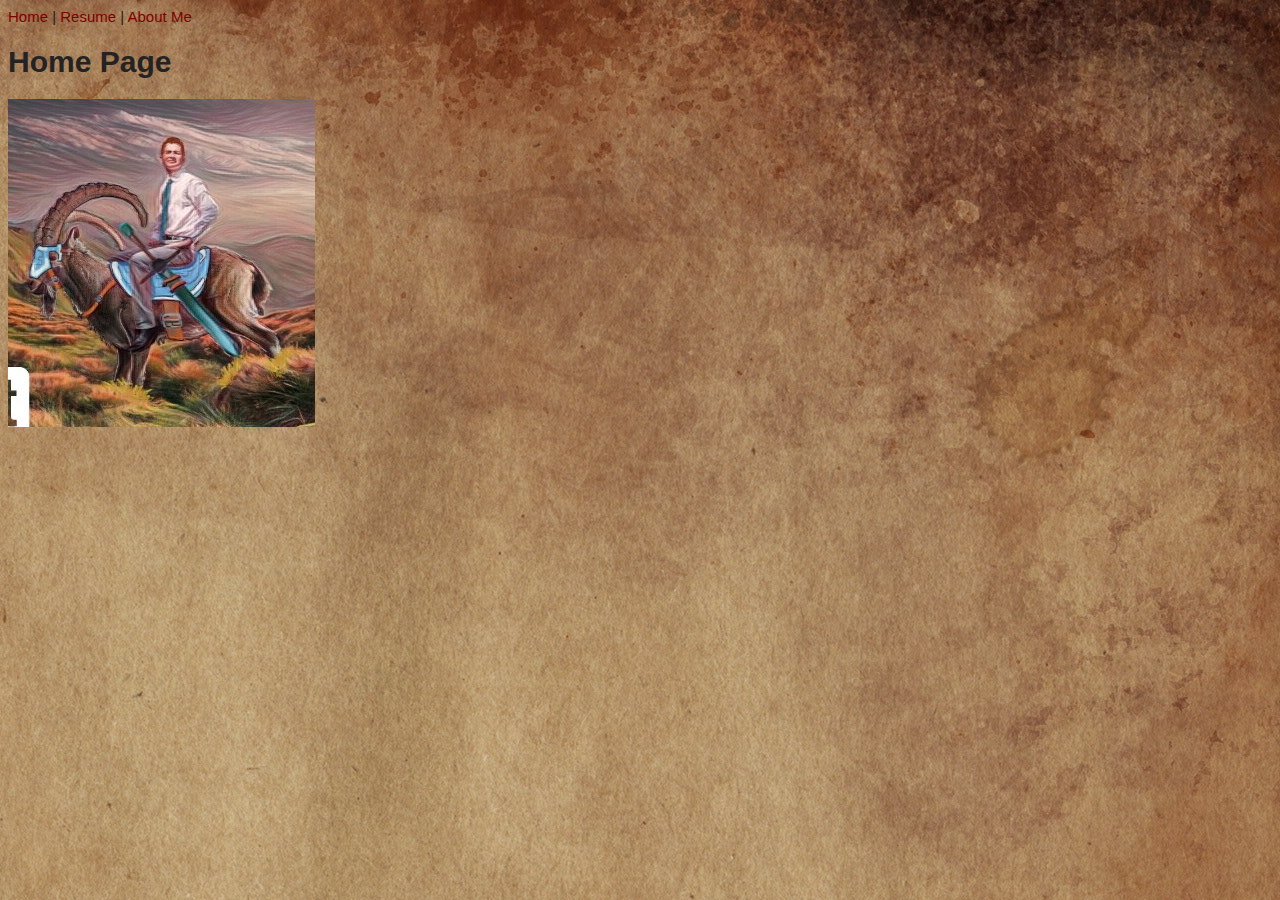
<file: Web Dev Walkthrough/garbagw.html>
<!DOCTYPE html>
<html lang="en">
<head>
    <meta charset="UTF-8">
    <meta http-equiv="X-UA-Compatible" content="IE=edge">
    <meta name="viewport" content="width=device-width, initial-scale=1.0">
    <title>Spencer Palmer's Home Page</title>
    <link rel="stylesheet" href="styles/styles.css">
    
</head>
<body class="homebg">
    <a href="#">Home</a> |
    <a href="html/webdev.html">Resume</a> |
    <a href="html/aboutme.html">About Me</a>


    <h1>Home Page</h1>

    <img src="images/Possible_pic_idea_2.jpg" alt="Spencer Palmer majestically riding a goat">
</body>
</html>
</file>
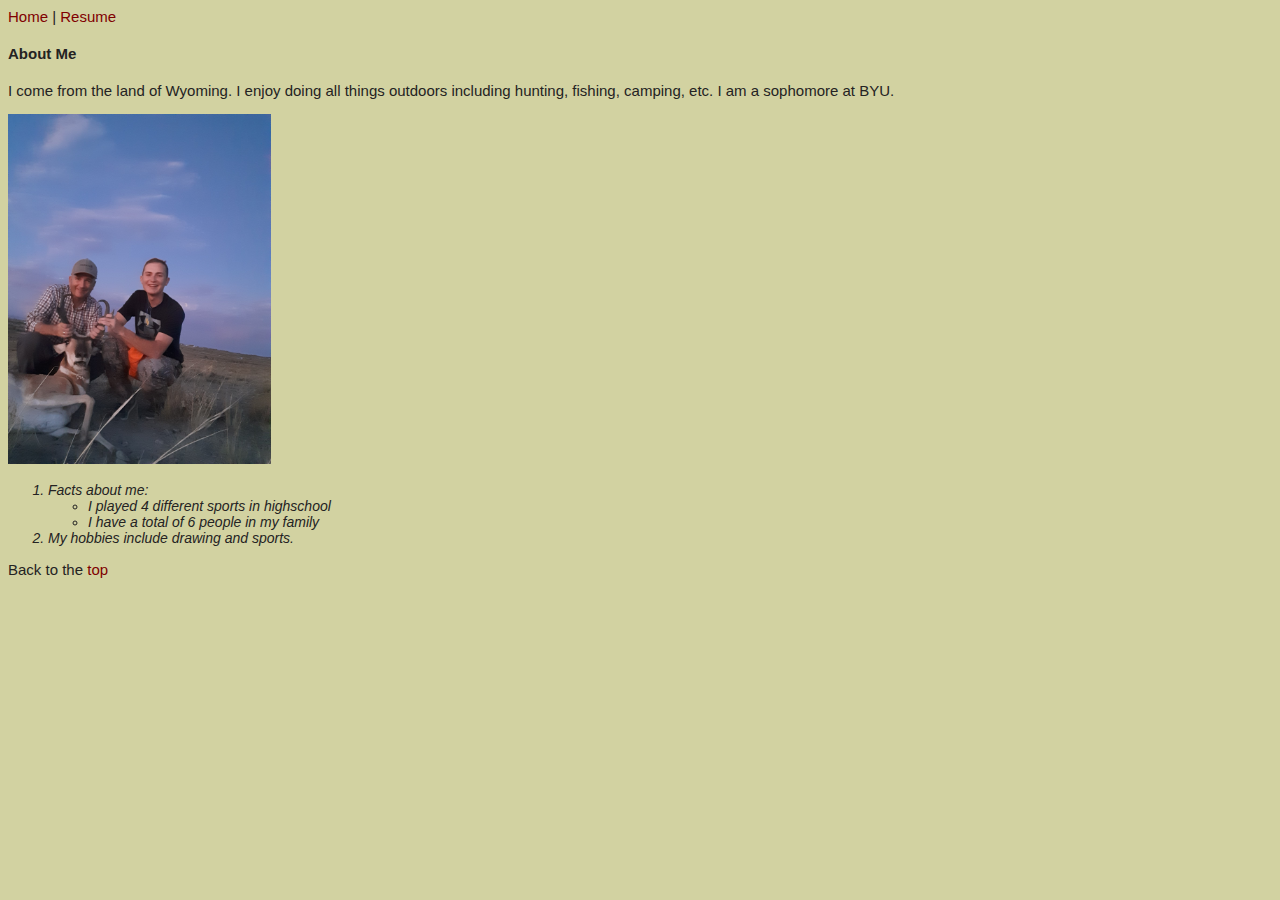
<file: Web Dev Walkthrough/html/aboutme.html>
<!--
    Spencer Palmer
    section 002
    12.23.22
-->

<!DOCTYPE html>
<html lang="en">
<head>
    <meta charset="UTF-8">
    <meta http-equiv="X-UA-Compatible" content="IE=edge">
    <meta name="viewport" content="width=device-width, initial-scale=1.0">
    <title>About Me</title>
    <link rel="stylesheet" href="../styles/styles.css">

    </body>
</head>
<body>
    <!-- <a href="../index.html" id="top"> Home</a> | -->
    <a Href="webdev.html">Home</a> |
    <a Href="../../index.html">Resume</a> 
    <!-- <a href="#"> About Me</a> <br><br>    -->

    <h4> About Me</h4>
    <p> I come from the land of Wyoming. I enjoy doing all things outdoors including hunting, fishing, camping, etc. I am a sophomore at BYU. </p>

    <img src="../images/Antelope.jpg" height="350" alt="Antelope Picture">


    <ol>
        <li> Facts about me:
            <ul>
                <li> I played 4 different sports in highschool</li>
                <li> I have a total of 6 people in my family</li>
            </ul>
        </li>
        <li> My hobbies include drawing and sports.</li>
    </ol>
    Back to the <a href="#top">top</a>


</body>
</html>
</file>
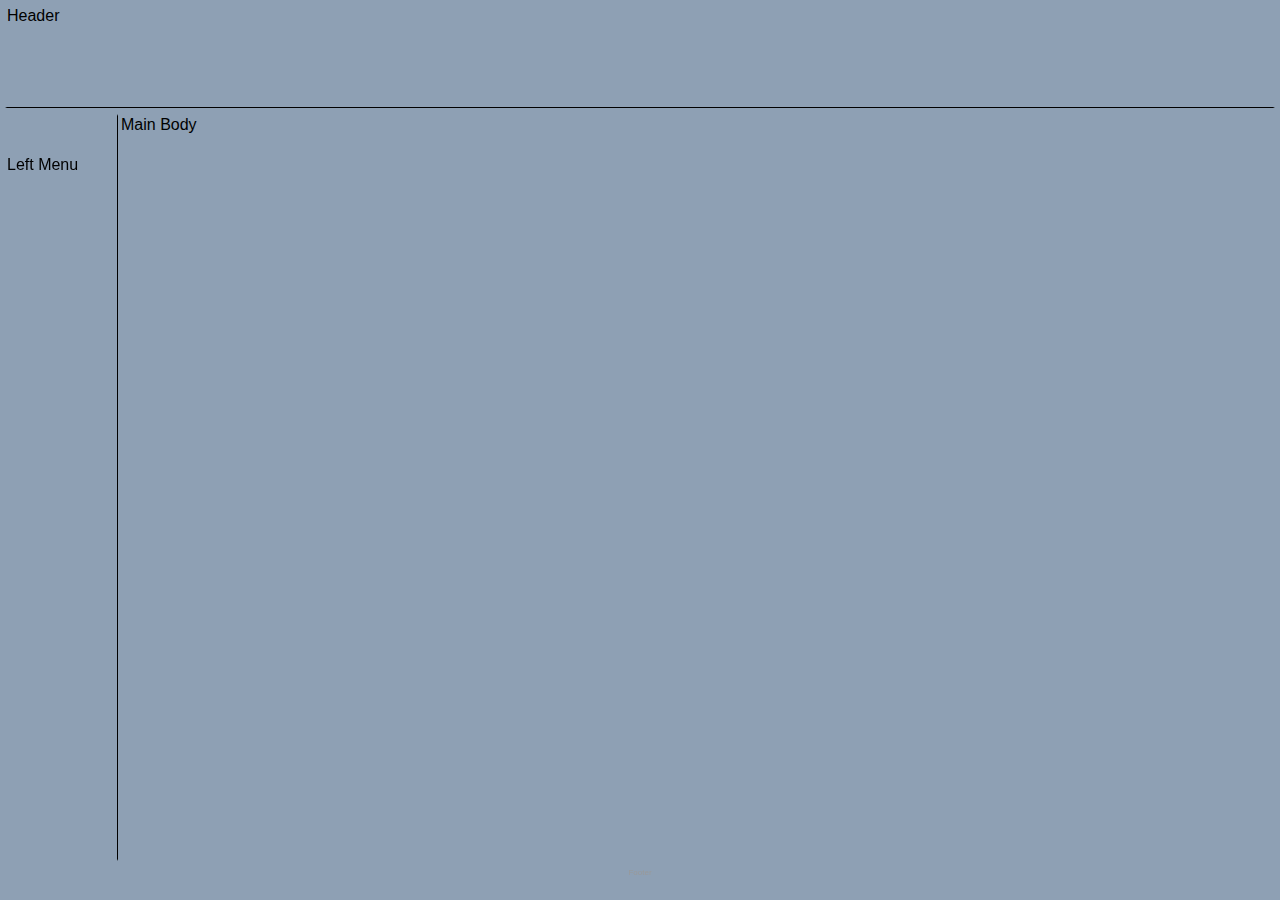
<file: Web Dev Walkthrough/html/layout.html>
<!DOCTYPE html>
<html lang="en">
<head>
    <meta charset="UTF-8">
    <meta http-equiv="X-UA-Compatible" content="IE=edge">
    <meta name="viewport" content="width=device-width, initial-scale=1.0">
    <title>Layout Template</title>
    <link rel="stylesheet" href="../styles/layoutstyles.css">
</head>
<body>
    <div class="common header">Header</div>
    <div class="common leftmenu">Left Menu</div>
    <div class="common mainbody">Main Body</div>
    <!-- <div class="common rightmenu">Right Menu</div> -->
    <div class="common footer">Footer</div>
</body>
</html>
</file>
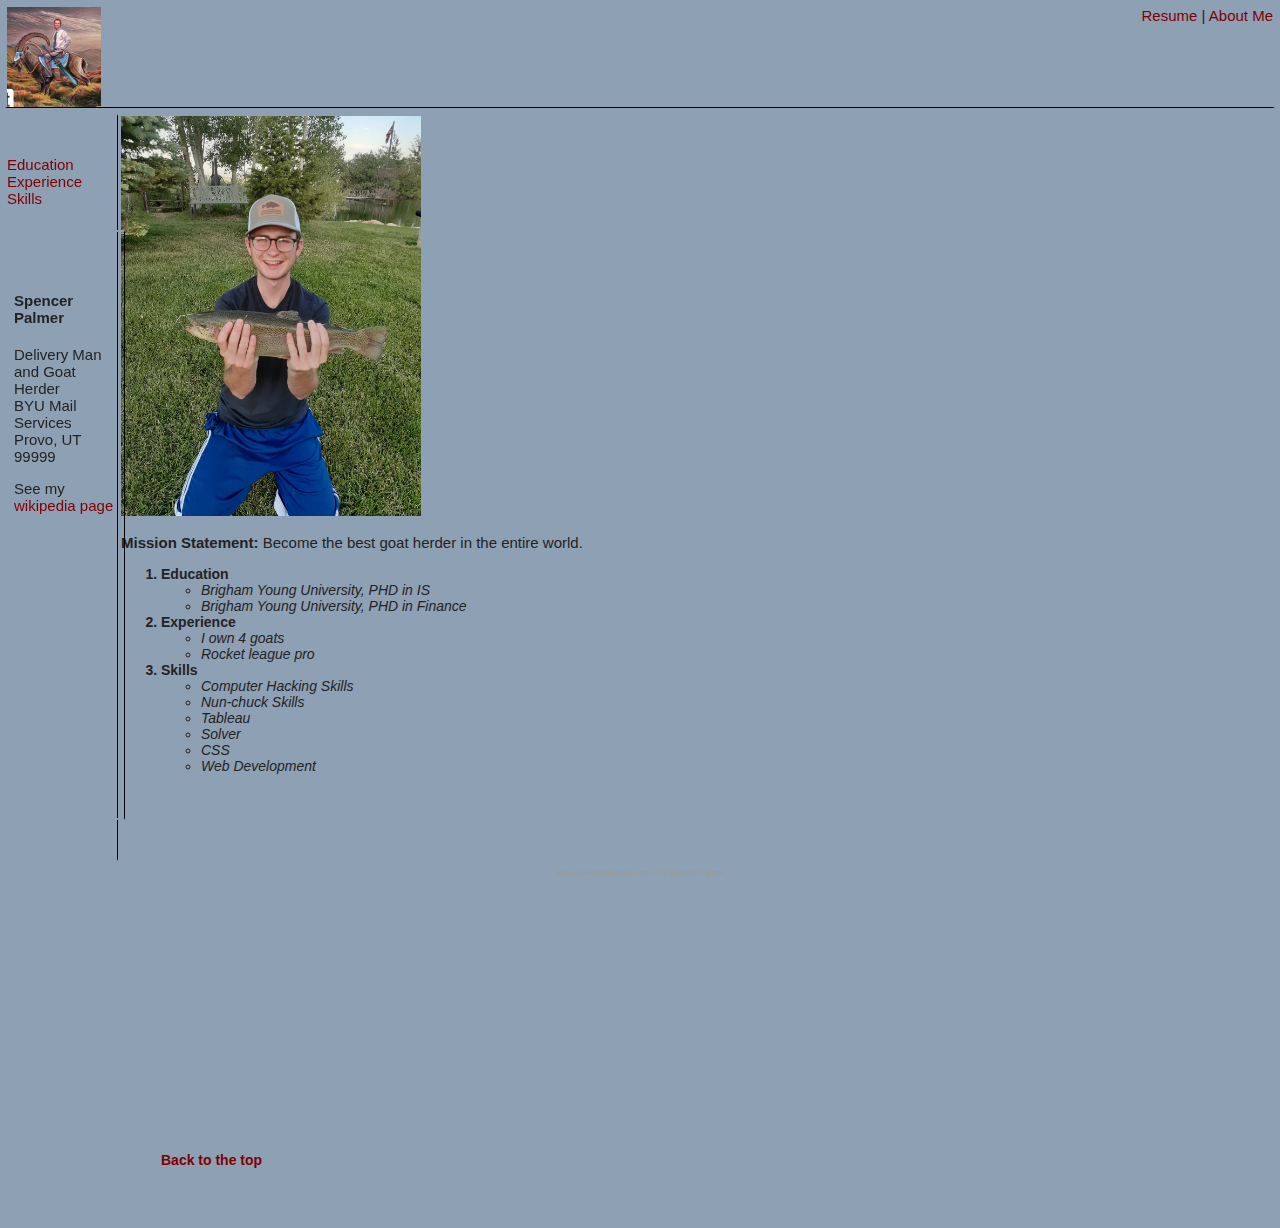
<file: Web Dev Walkthrough/html/webdev.html>
<!--
    Spencer Palmer
    IS 201 Section 002
    11.23.22
-->
<!DOCTYPE html>
<html lang="en">
<head>
    <meta charset="UTF-8">
    <meta http-equiv="X-UA-Compatible" content="IE=edge">
    <meta name="viewport" content="width=device-width, initial-scale=1.0">
    <title>My Resume</title>
    <link rel="stylesheet" href="../styles/styles.css">
    <link rel="stylesheet" href="../styles/layoutstyles.css">
</head>
<body>
        <div class="common header">
            <img src="../images/Possible_pic_idea_2.jpg" height="100" alt="Spencer Palmer majestically riding a goat">
        <span class="subheader">            
            <!-- <a href="../index.html" id="top"> Home</a> | -->
            <a Href="../../index.html">Resume</a> |
            <a href="../html/aboutme.html"> About Me</a>
        </span>

        </div>

        <div class="common leftmenu">
            <a href="#edu">Education</a><br>
            <a href="#exp">Experience</a><br>
            <a href="#skls">Skills</a><br>

            <div class="common leftmenu">
                <h4> Spencer Palmer</h4>
                Delivery Man and Goat Herder <br>
                BYU Mail Services <br>
                Provo, UT 99999 
                <p> 
                   See my <a href="https://www.youtube.com/watch?v=dQw4w9WgXcQ" target="_blank" title="Youtube video of myself">wikipedia page</a> 
                </p>
            </div>
    
        </div>

        <div class="common mainbody">
            <!-- <script>
                document.write('<a href="' + document.referrer + '">Go Back</a>');
            </script> -->
            <!-- <a href="javascript:history.back()">Go Back</a> -->
            <!-- <p><a href="/startbootstrap-resume-gh-pages/index.html">Click here to return to main page!</a></p> -->
            <img src="../images/Fish Picture.jpg" height="400" alt-"Spencer Palmer with a fish.">
            <p class="justify"><span class="bold"> Mission Statement:</span>  Become the best goat herder in the entire world.</p>

            <Ol>
               <Li id="edu" class="ResumeListHeading">Education
                   <Ul>
                       <Li>Brigham Young University, PHD in IS</Li>
                       <Li>Brigham Young University, PHD in Finance</Li>
                   </Ul>
               </Li>
               
               <Li id="exp" class="ResumeListHeading">Experience 
                   <Ul>
                       <Li> I own 4 goats </Li>
                       <LI> Rocket league pro</LI>
                   </Ul></Li>
   
               <Li id="skls" class="ResumeListHeading">Skills  
                   <Ul>
                       <Li> Computer Hacking Skills</Li>
                       <LI>Nun-chuck Skills </LI>
                       <Li> Tableau</Li>
                       <Li> Solver</Li>
                       <Li> CSS </Li>
                       <Li> Web Development</Li>
               </Ul>
               <div class='tableauPlaceholder' id='viz1670356455950' style='position: relative'><noscript><a href='#'><img alt='Dashboard 1 ' src='https:&#47;&#47;public.tableau.com&#47;static&#47;images&#47;Wh&#47;WhoAmericansspendtheirtimewithbyage&#47;Dashboard1&#47;1_rss.png' style='border: none' /></a></noscript><object class='tableauViz'  style='display:none;'><param name='host_url' value='https%3A%2F%2Fpublic.tableau.com%2F' /> <param name='embed_code_version' value='3' /> <param name='site_root' value='' /><param name='name' value='WhoAmericansspendtheirtimewithbyage&#47;Dashboard1' /><param name='tabs' value='no' /><param name='toolbar' value='yes' /><param name='static_image' value='https:&#47;&#47;public.tableau.com&#47;static&#47;images&#47;Wh&#47;WhoAmericansspendtheirtimewithbyage&#47;Dashboard1&#47;1.png' /> <param name='animate_transition' value='yes' /><param name='display_static_image' value='yes' /><param name='display_spinner' value='yes' /><param name='display_overlay' value='yes' /><param name='display_count' value='yes' /><param name='language' value='en-US' /></object></div>                <script type='text/javascript'>                    var divElement = document.getElementById('viz1670356455950');                    var vizElement = divElement.getElementsByTagName('object')[0];                    vizElement.style.width='1100px';vizElement.style.height='927px';                    var scriptElement = document.createElement('script');                    scriptElement.src = 'https://public.tableau.com/javascripts/api/viz_v1.js';                    vizElement.parentNode.insertBefore(scriptElement, vizElement);                </script> <br>
               <iframe width="560" height="315" src="https://www.youtube.com/embed/2hNu1I9r_1A" title="YouTube video player" frameborder="0" allow="accelerometer; autoplay; clipboard-write; encrypted-media; gyroscope; picture-in-picture" allowfullscreen></iframe>


               <p>&nbsp;</p>
                <a href="#top">Back to the top</a>
                <p>&nbsp;</p>
                <p>&nbsp;</p>
            </Li>
            </Ol>

        </div>

        <!-- <div class="common rightmenu">
            <h4> Spencer Palmer</h4>
            Delivery Man and Goat Herder <br>
            BYU Mail Services <br>
            Provo, UT 99999 
            <p> 
               See my <a href="https://www.youtube.com/watch?v=dQw4w9WgXcQ" target="_blank" title="Youtube video of myself">wikipedia page</a> 
            </p>
        </div> -->

        <div class="common footer">
            www.mywebsitename.com | &copy; | Spencer Palmer
        </div>




</body>
</html>
</file>
<file: Web Dev Walkthrough/styles/styles.css>
body {font-family: Arial, Helvetica, sans-serif; font-size: 15px;color: rgb(36, 35, 35); background-color: rgb(210, 210, 161);}
li {font-size: 14px; font-style: italic; font-weight: normal;}
a {color: maroon; text-decoration: none;}
a:hover { text-decoration: underline;font-weight: bold; font-size: 18px;}
a:visited {color: green;}
.ResumeListHeading {font-weight: bold; font-style: normal;}
.bold {font-weight: bold;}
.justify {text-align: justify;}

.homebg {
    background-image: url('../images/brownbackground.jpg'); background-position: top right;
}
.box1 {border-width: 1px; border-style: solid; border-color: black;}
.box2 {}
.box3 {}
</file>
<file: Web Dev Walkthrough/styles/layoutstyles.css>
body {
    background-color: #8ea0b4;
    font-family: Verdana, Geneva, Tahoma, sans-serif;
}
.common {
    /* background-color: #ffffff; */
    border: 2px solid #8ea0b4;
    position: absolute;
}
.header {
    top: 5px;
    left: 5px;
    right: 5px;
    height: 100px;
    z-index: 2;
    border-bottom: solid 1px #000000
    
}
.leftmenu {
    top: 114px;
    left: 5px;
    width: 110px;
    bottom: 39px;
    z-index: 1;
    padding-top: 40px;
    border-right: solid 1px #000000
}
.mainbody {
    top: 114px;
    left: 119px;
    right: 114px;
    bottom: 39px;
    padding-right: 5px;
}
.rightmenu {
    top: 114px;
    right: 5px;
    width: 100px;
    bottom: 39px;
    border-left: solid 1px #8ea0b4;
    padding-left: 5px;
    
}
.footer {
    bottom: 5px;
    left: 5px;
    right: 5px;
    height: 25px;
    font-size: 8px;
    color: #999999;
    text-align: center;
    padding-top: 15px;
    position: fixed;
}
.subheader {
    float: right;
}
</file>
